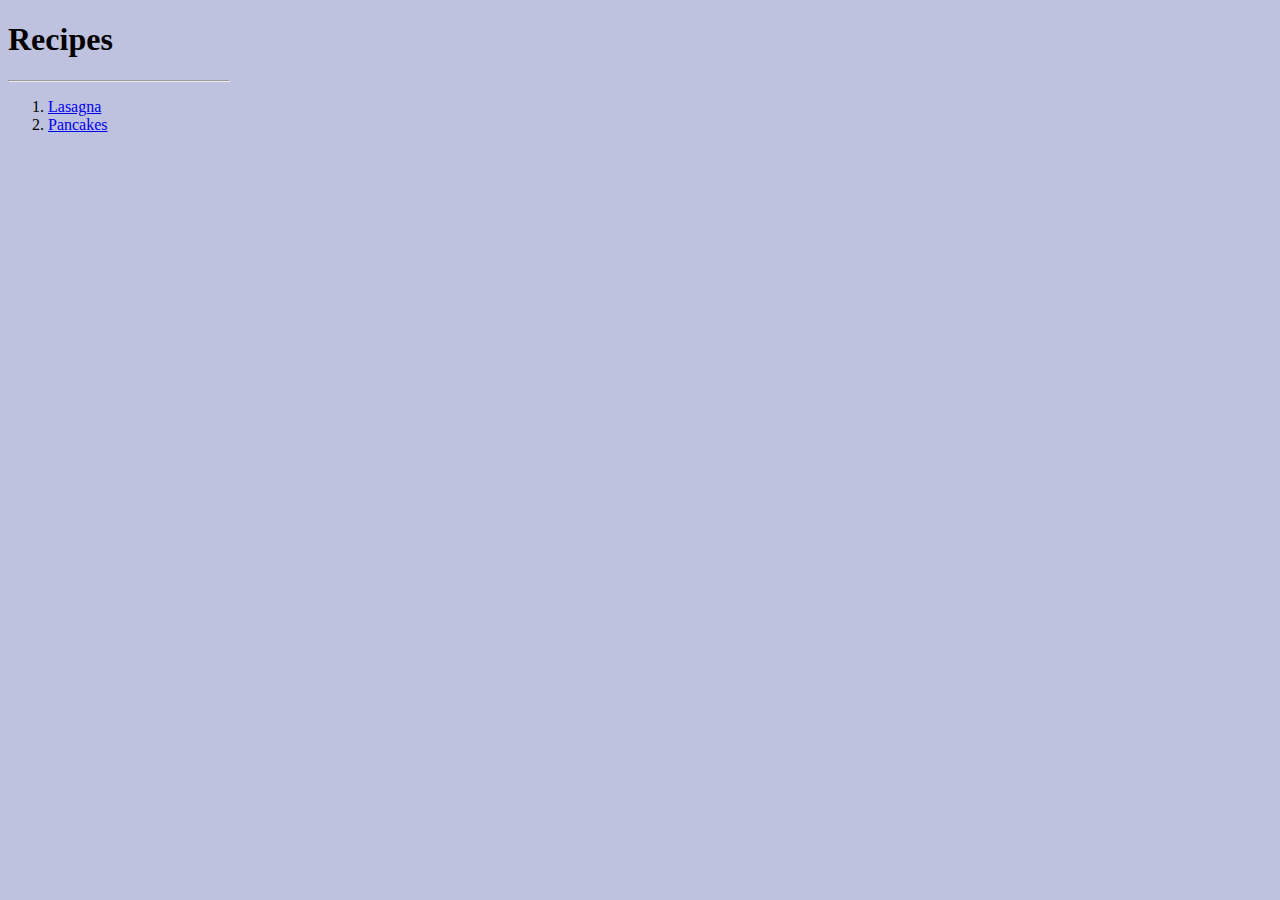
<file: index.html>
<!DOCTYPE html>
<html lang="en">
    <head>
        <meta charset="UTF-8">
        <meta name="viewport" content="width=device-width, initial-scale=1.0">
        <title>Recipes? :#</title>

        <link rel="stylesheet" href="css/index.css" />
    </head>
    <body>
        <h1>Recipes</h1>
        <hr width="220" align="left">
        <ol>
            <li><a href="recipes/lasagna.html">Lasagna</a></li>
            <li><a href="recipes/pancakes.html">Pancakes</a></li>
        </ol>
        
    </body>
</html>
</file>
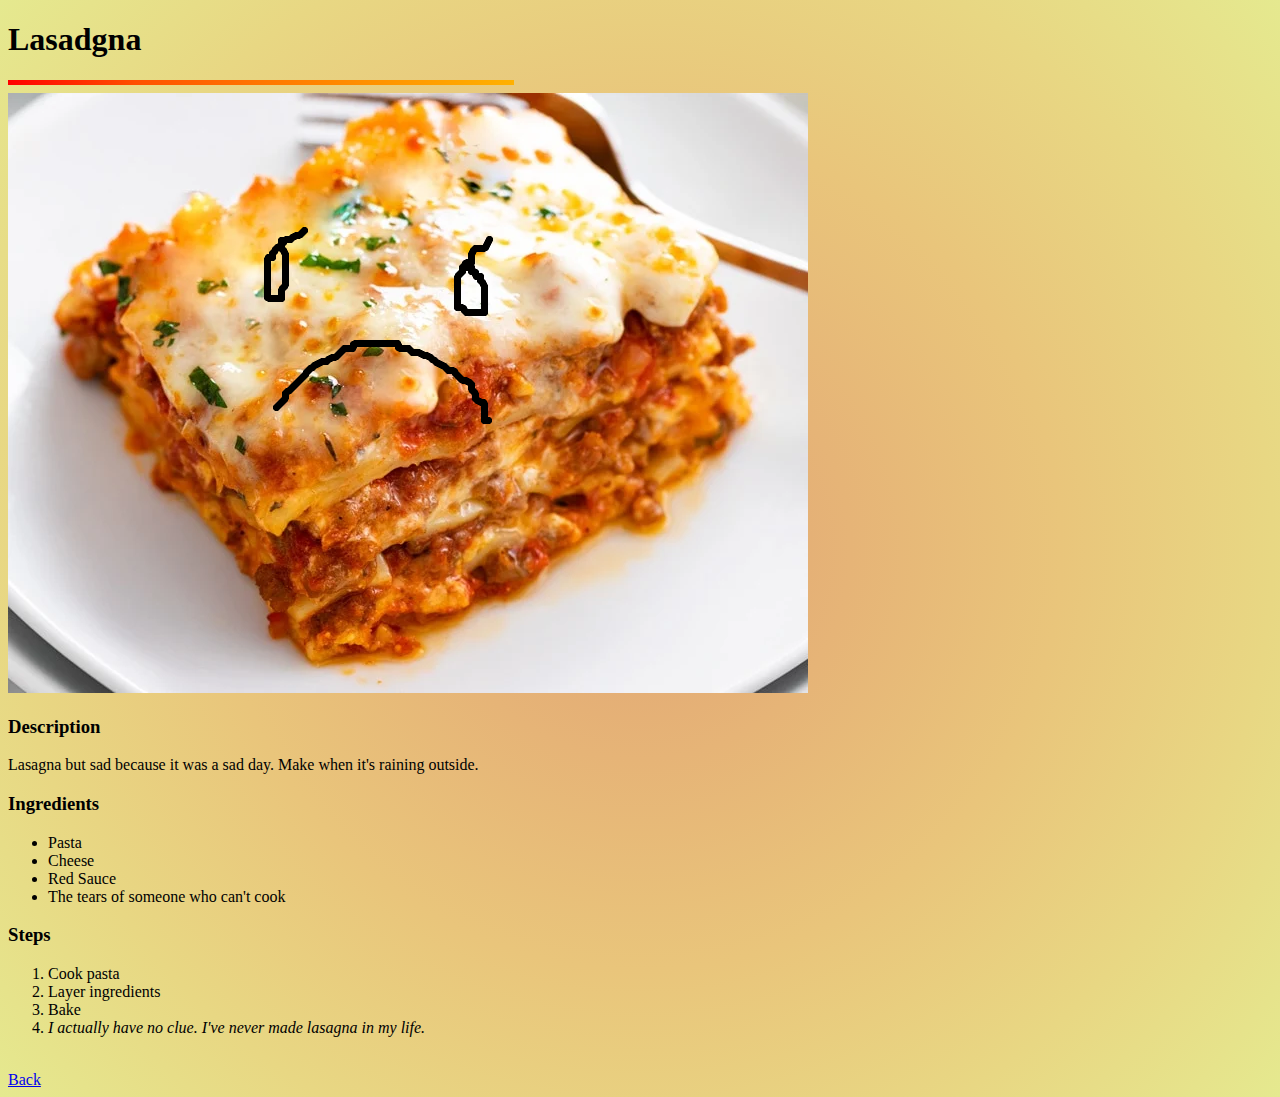
<file: recipes/lasagna.html>
<!DOCTYPE html>
<html lang="en">
<head>
    <meta charset="UTF-8">
    <meta name="viewport" content="width=device-width, initial-scale=1.0">
    <title>LaSADgna</title>
    <link rel="stylesheet" href="../css/format.css" />

</head>
<body>
    <h1>Lasadgna</h1>
    <hr id = titleLine>
    <img src="../assets/SadLasagna.png">
    <h3>Description</h3>
    <p>Lasagna but sad because it was a sad day. Make when it's raining outside.</p>
    <h3>Ingredients</h3>
    <ul>
        <li>Pasta</li>
        <li>Cheese</li>
        <li>Red Sauce</li>
        <li>The tears of someone who can't cook</li>
    </ul>
    <h3>Steps</h3>
    <ol>
        <li>Cook pasta</li>
        <li>Layer ingredients</li>
        <li>Bake</li>
        <li><em>I actually have no clue. I've never made lasagna in my life.</em></li>
    </ol>
    <br>
    <a href="../index.html">Back</a>
</body>
</html>
</file>
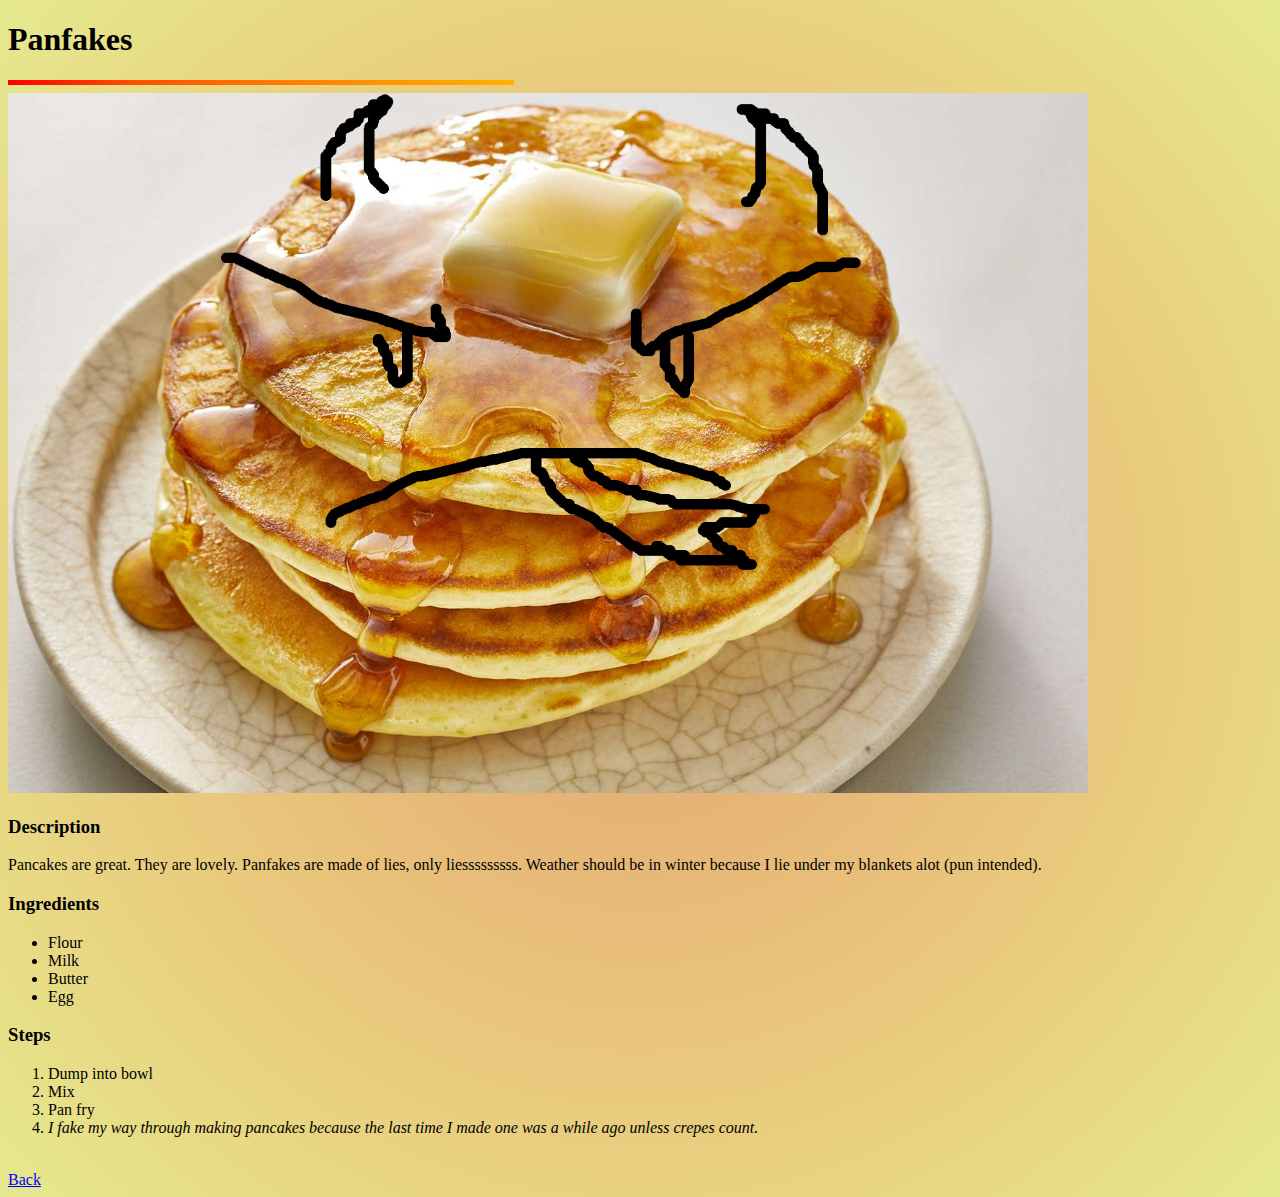
<file: recipes/pancakes.html>
<!DOCTYPE html>
<html lang="en">
<head>
    <meta charset="UTF-8">
    <meta name="viewport" content="width=device-width, initial-scale=1.0">
    <title>PanFAKES</title>
    <link rel="stylesheet" href="../css/format.css" />
</head>
<body>
    <h1>Panfakes</h1>
    <hr id = "titleLine">
    <img src="../assets/pancake.jpg" width = "1080" height="700">
    <h3>Description</h3>
    <p>Pancakes are great. They are lovely. Panfakes are made of lies, only liesssssssss.
        Weather should be in winter because I lie under my blankets alot (pun intended).
    </p>

    <h3>Ingredients</h3>
    <ul>
        <li>Flour</li>
        <li>Milk</li>
        <li>Butter</li>
        <li>Egg</li>
    </ul>
    <h3>Steps</h3>
    <ol>
        <li>Dump into bowl</li>
        <li>Mix</li>
        <li>Pan fry</li>
        <li><em>I fake my way through making pancakes because the last time I made one was a while ago unless crepes count.</em></li>
    </ol>
    <br>
    <a href="../index.html">Back</a>
</body>
</html>
</file>
<file: css/index.css>
body{
    background-color: rgb(190, 194, 222);
}
</file>
<file: css/format.css>
body{
    background-image: radial-gradient(circle, #e1a474, #e6b477, #e9c57b, #e8d783, #e5e98f);
}
#titleLine{
    width: 40%;
    margin-left: 0px;
    border: none;
    height: 5px;
    background-image: linear-gradient(to right, #ff0000, #ff5000, #ff7600, #ff9500, #ffb100);}
</file>
